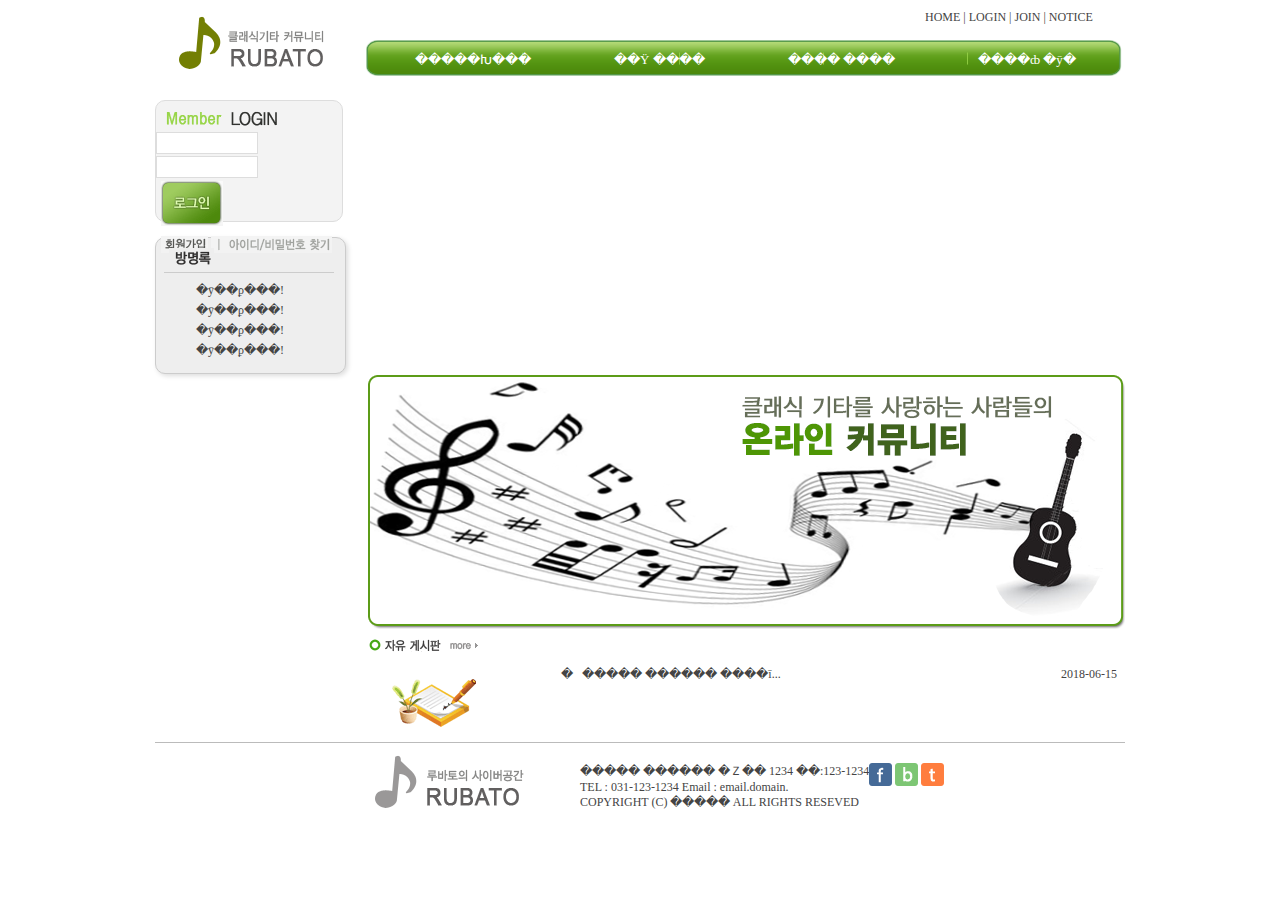
<file: 2학년 1학기/웹개발기초/홈페이지만들기최종과제/WebContent/index.html>
<!DOCTYPE html>
<html>
<head>
<meta charest="EUC-KR">
<title>Insert title here</title>
<link rel="stylesheet" type="text/css" href="css/common.css">
<link rel="stylesheet" type="text/css" href="css/header.css">
<link rel="stylesheet" type="text/css" href="css/aside.css">
<link rel="stylesheet" type="text/css" href="css/footer.css">
<link rel="stylesheet" type="text/css" href="css/main.css">
</head>
<body>

<div class="wrap">

<!-- ��� ������� (header) -->
<header> 
<a href="index.html"> <img class="logo" src="img/logo.png"/> </a>
<nav class="top_menu">HOME | LOGIN | JOIN | NOTICE </nav>
<nav class="main_menu">	
	<ul>
		<li> <a href="bood_list.html">�����Խ���</a> </li>
		<li> <a href="#"> ��Ÿ ����</a> </li>
		<li> <a href="#"> ���� ����</a> </li>
		<li> <a href="#"> ����ȸ �ȳ�</a> </li>
		<li> <a href="#"> ȸ�� �Խ���</a> </li>
	</ul>
</nav>


</header>

<!-- ���� �޴� ����(aisde) -->
<aside class="clear"> 
	<article>  </article>
	<!-- �α��� ���� -->
	<article class="login_box">
	
	<img class="login_title" src="img/ttl_login.png"/>
	<div class="input_button">
	<ul class="login_input">
		<li><input type="text"/></li>
		<li><input type="password"/></li>
	</ul>
	<img class="login_btn" src="img/btn_login.gif"/>
	</div>
	<div class="clear"></div>
	<div class="join_seach">
		<img src="img/btn_join.gif"/>
		<img src="img/btn_search.gif"/>
	
	</div>
	</article>
	<!-- ����� ���� -->
	<article class="guestbook">
		<div class="guestbook_title">
			<img src="img/ttl_memo.gif"/>	
		</div>
		<ul>
			<li>�ȳ��ϼ���!</li>
			<li>�ȳ��ϼ���!</li>
			<li>�ȳ��ϼ���!</li>
			<li>�ȳ��ϼ���!</li>
		</ul>
	</article>

 </aside>

<!-- ������ ���� ������ ���� -->
<section class="main"> <img src="img/main_img.png"/>
					<article class="free">
						<div class="latest_title">
							<img class="latest_img" src="img/latest2.gif"/>
							<img class="more" src="img/more.gif"/>
							<div class="clear">  </div> 
						</div>
						<div class="latest_content">
							<img class="image" src="img/book_pen.gif"/>
							<ul class="list">
							<li>
								<div class="subject">������ ������ ����ī...</div>
								<div class="date">2018-06-15</div>
								<div class="clear"></div>
							</li>
							
							
							</ul>	
						</div>
					</article>
  </section>

<!-- �ϴ� Ǫ�� ����(footer) -->
<footer class="clear"> <img class="footer_logo" src="img/footer_logo.gif"/>
			<ul class="address">
				<li>
				����� ������ �Ｚ�� 1234 ��:123-1234
				
				</li>
				<li>TEL : 031-123-1234 Email : email.domain.</li>
				<li>COPYRIGHT (C) ����� ALL RIGHTS RESEVED</li>
			</ul> 
			<ul class="footer_sns">
			<li><img src="img/facebook.gif"/></li>
			<li><img src="img/blog.gif"/></li>
			<li><img src="img/twitter.gif"/></li>
			</ul>
			</footer>

</div>



</body>
</file>
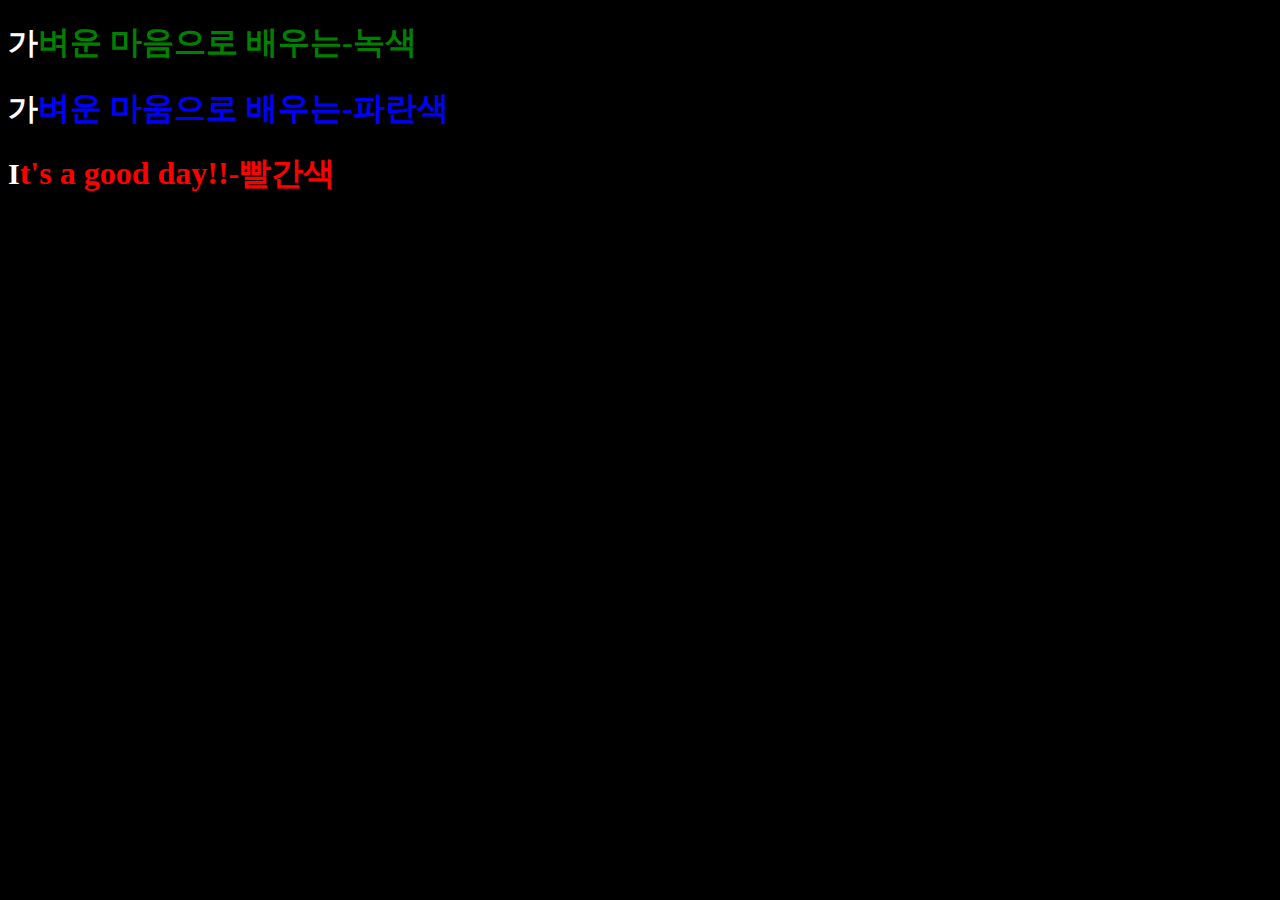
<file: 2학년 1학기/웹개발기초/css기초연습.html>
<!DOCTYPE html>
<html>
<head>
<meta charset="EUC-KR">
<title>Insert title here</title>
<style type="text/css">
body{background:black}
h1::first-letter{font-size:30px;color:white;text-transform:uppercase;}
h1{color:green;}
h1.ccoma1{color:blue;}
h1.ccoma2{color:red;}


</style>

</head>
<body>
<h1>������ �������� ����-���</h1>
<h1 class="ccoma1">������ �������� ����-�Ķ���</h1>

<h1 class="ccoma2">it's a good day!!-������</h1>
</body>
</html>
</file>
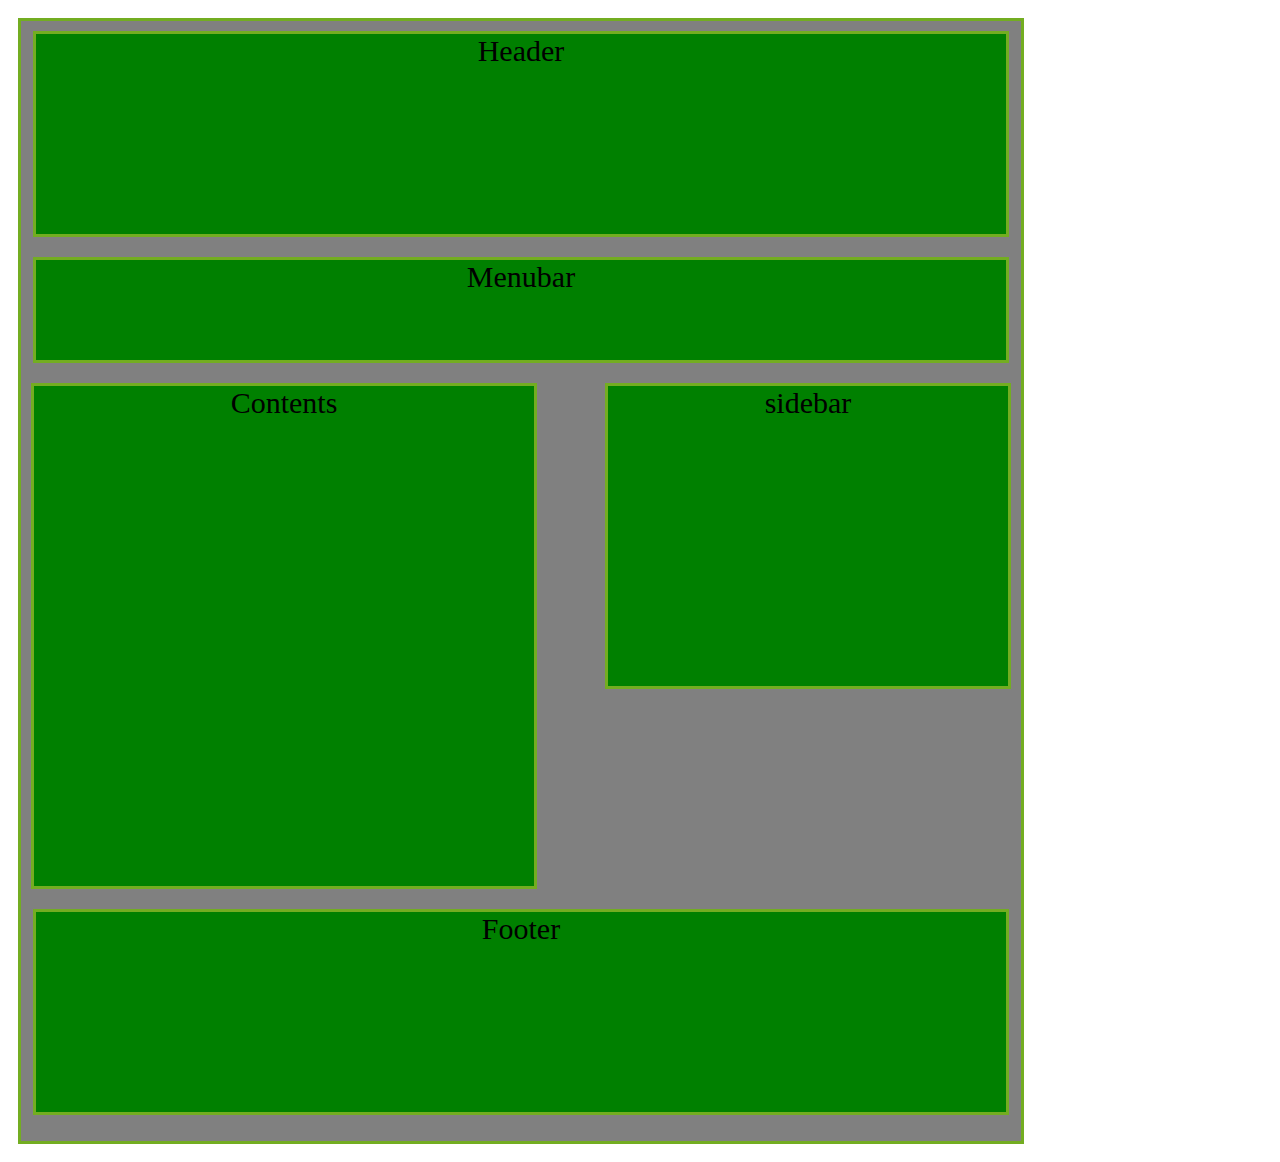
<file: 2학년 1학기/웹개발기초/css레이아웃배치연습.html>
<!DOCTYPE html>
<html>
<head>
<meta charset="EUC-KR">
<title>Insert title here</title>
<style>
.green_box{ 
 display:inline-block;
width:1000px;
height:1120px;
margin:10px;
border:solid 3px #73AD21;
text-align: center;
background-color:gray;
font-size:30px;
}
.b{
 display:inline-block;
width:970px;
height:200px;
margin:10px;
border:solid 3px #73AD21;
background-color:green;


}
.c{
 display:inline-block;
width:970px;
height:100px;
margin:10px;
border:solid 3px #73AD21;
background-color:green;

}
.d{
 display:inline-block;
width:500px;
height:500px;
margin:10px;
border:solid 3px #73AD21;
float:left;
background-color:green;
}
.e{
 display:inline-block;
width:400px;
height:300px;
margin:10px;
border:solid 3px #73AD21;
float:right;
background-color:green;
}
.f{
 display:inline-block;
width:970px;
height:200px;
margin:10px;
border:solid 3px #73AD21;
clear:both;
background-color:green;
}
</style>
</head>
<body>
<div class="green_box">   

<div class="b">Header</div>
<div class="c">Menubar</div>
<div class="d">Contents</div>
<div class="e">sidebar</div>
<div class="f">Footer</div>


</div>


</body>
</html>
</file>
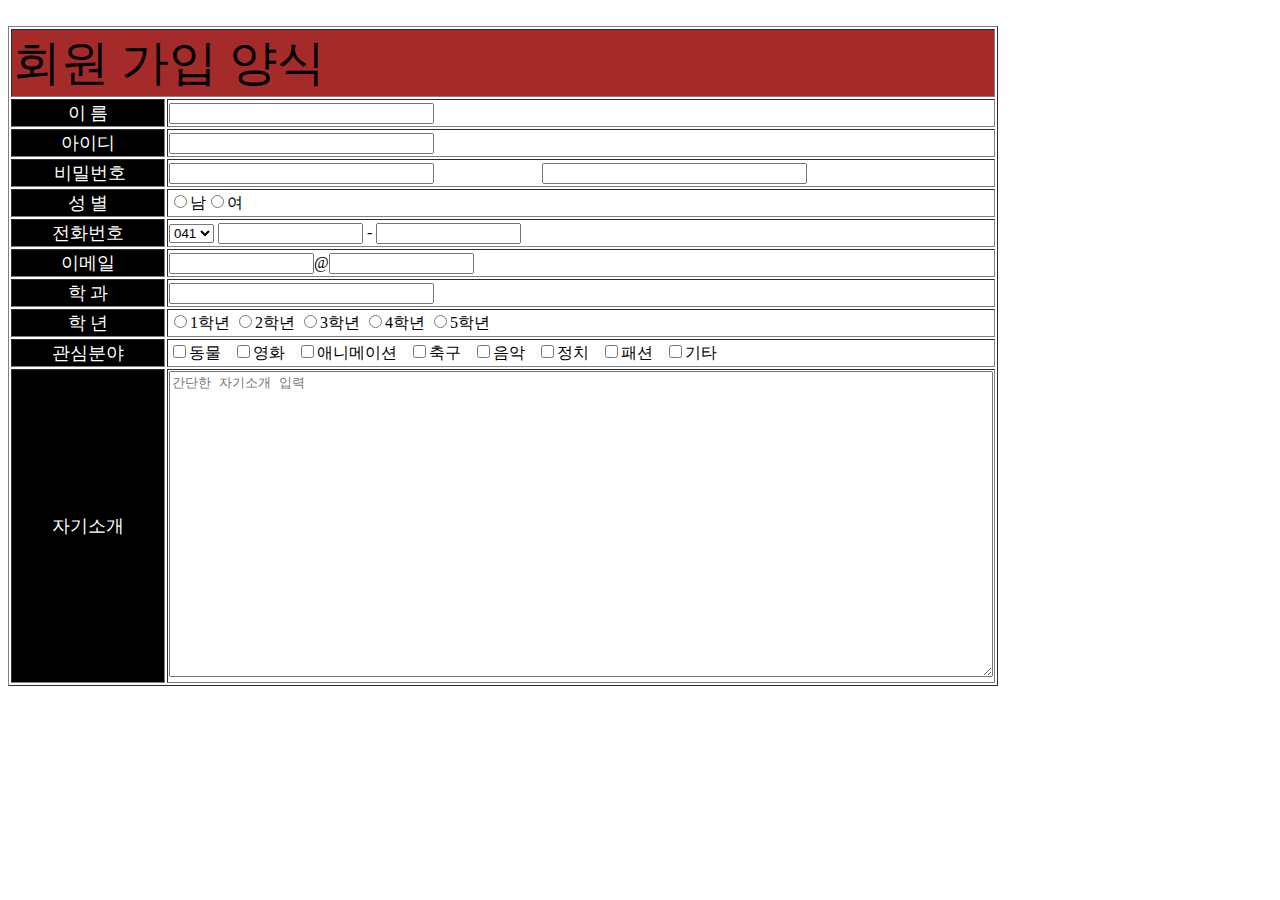
<file: 2학년 1학기/웹개발기초/입력폼연습.html>
<!DOCTYPE html>
<html>
<head>
<meta charset="UTF-8">
<title>Insert title here</title>
</head>
<body>
<table border=1 cellspacing = 2>

​

<tr>

<td colspan=4 bgcolor ="brown"><font face="궁서체" size="7" color="black" >회원 가입 양식</font></td>

</tr>

<tr>

<td align=center bgcolor = "black"><font face="궁서체" size="4" color="white" >이 름</font></td>

<td><input type="text" size="30"></td>

</tr>

<tr>

<td align=center bgcolor="black"><font face="궁서체" size="4" color="white" >아이디</font></td>

<td><input type="text" size="30"></td>

</tr>

<tr>

<td align=center bgcolor="black"><font face="궁서체" size="4" color="white" >&nbsp;비밀번호</font></td>

<td ><input type="text" size="30"/>&nbsp;&nbsp;<font color="white" bgcolor="black">비밀번호 확인</font><input type="password" size="30"/></td>


</tr>

<tr>

<td align=center bgcolor="black"><font face="궁서체" size="4" color="white" >성 별</font></td>

<td><input type="radio" name="man" value="man"/>남<input type="radio" name="girl" value="girl"/>여 </td>

</tr>

<tr>

<td align=center bgcolor="black"><font face="궁서체" size="4" color="white" >전화번호</font></td>

<td> <select name=num size=1>

<option value="cheonan">041

</option>

</select>

<input type="text" size="15"> - <input type="text" size="15">

</td>

</tr>

<tr>

<td align=center bgcolor="black"><font face="궁서체" size="4" color="white" >이메일</font></td>

<td><input type="text" size="15">@<input type="text" size="15" name="mail" list="mail2"/>

<datalist id="mail2">

<option value="gamil.com"></option>

<option value="naver.com"> </option>

<option value="daum.com"> </option>

</datalist> 

</td>

</tr>

<tr>

<td align=center bgcolor="black"><font face="궁서체" size="4" color="white" >학 과</font></td>

<td><input type="text" size="30"></td>

</tr>

<tr>

<td align=center bgcolor="black"><font face="궁서체" size="4" color="white" >학 년</font></td>

<td><input type="radio" name=grade value = "1grade">1학년

<input type="radio" name=grade value = "2grade">2학년

<input type="radio" name=grade value = "3grade">3학년

<input type="radio" name=grade value = "4grade" >4학년

<input type="radio" name=grade value = "5grade">5학년

</td>

</tr>

<tr>

<td align=center bgcolor="black"><font face="궁서체" size="4" color="white" >관심분야</font></td>

<td colspan="3" ><input type="checkbox" name=hoby value = "animal"/>동물&nbsp;&nbsp;

<input type="checkbox" name=hoby value = "movie">영화&nbsp;&nbsp;

<input type="checkbox" name=hoby value = "ani">애니메이션&nbsp;&nbsp;

<input type="checkbox" name=hoby value = "soccer">축구&nbsp;&nbsp;

<input type="checkbox" name=hoby value = "music">음악&nbsp;&nbsp;

<input type="checkbox" name=hoby value = "soci">정치&nbsp;&nbsp;

<input type="checkbox" name=hoby value = "fassion">패션&nbsp;&nbsp;

<input type="checkbox" name=hoby value = "exc">기타&nbsp;&nbsp;

</td>

</tr>

<tr>

<td width = "150" align=center bgcolor="black"><font face="궁서체" size="4" color="white" >자기소개</font></td>

<td><textarea placeholder = "간단한 자기소개 입력" name="self" cols="100" rows="20"></textarea></td>

</tr>

​

</table>
</body>
</html>
</file>
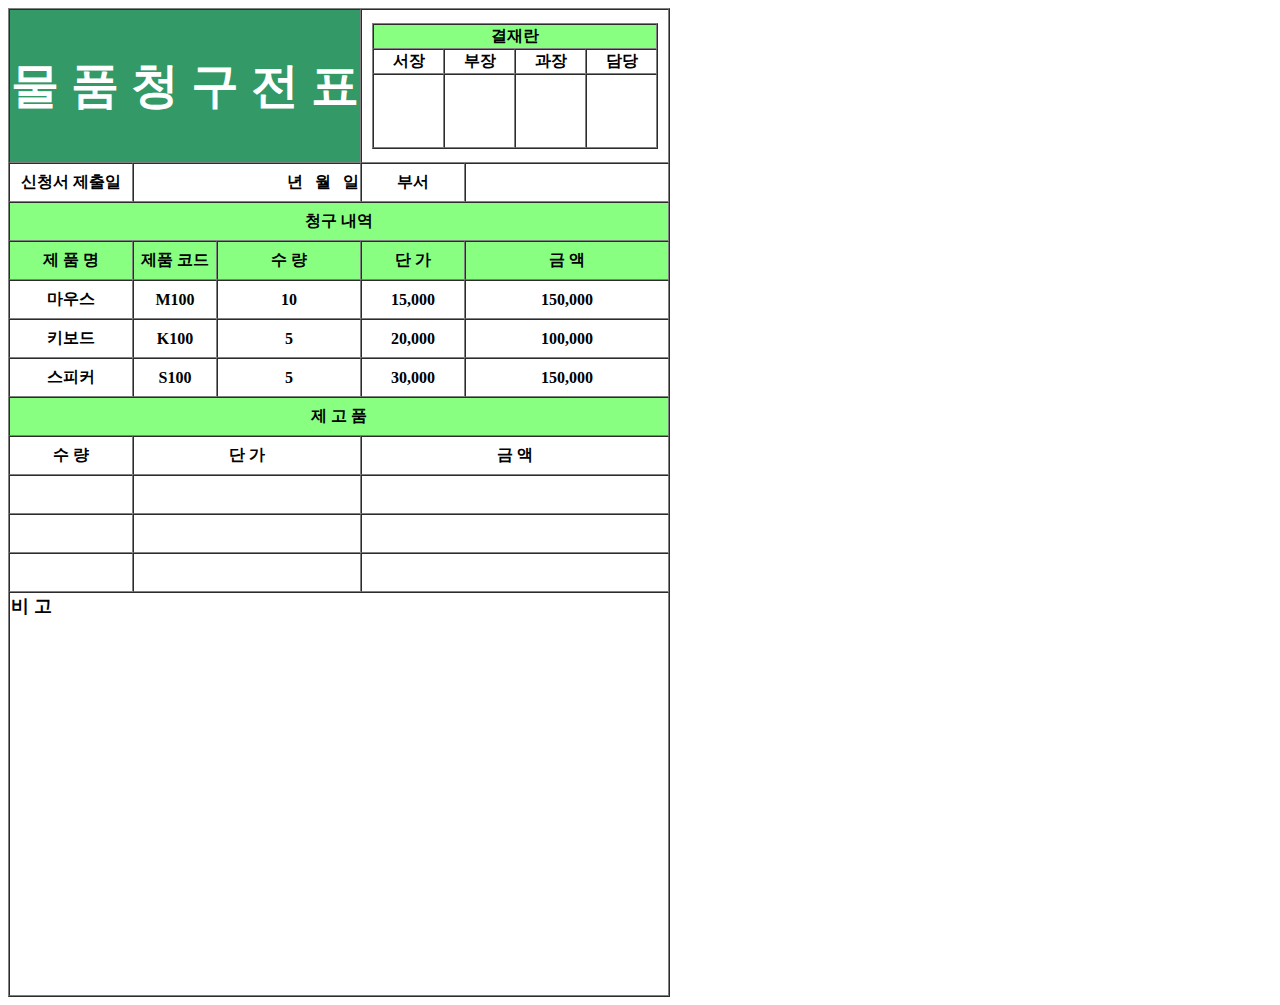
<file: 2학년 1학기/웹개발기초/테이블제작기초.html>
<!DOCTYPE html>
<html>
<head>
<meta charset="UTF-8">
<title>Insert title here</title>
</head>
<body>
<table border =1 cellspacing=0>

<tr>

	<td colspan=3 bgcolor=#339966 height=150><font color=white size=7><b>물 품 청 구 전 표</b></font></td>

	<td colspan=2>
	<table border=1 cellspacing=0 align=center >

	<tr>


	<td  colspan=4 height =20 width=280 align = center bgcolor=#89FF82><b>결재란</b></td>

	</tr>
	<tr>
	<td align = center><b>서장</b></td>
	<td align = center><b>부장</b></td>
	<td align = center><b>과장</b></td>
	<td align = center><b>담당</b></td>
	</tr>
	<tr>
	<td height = 70></td><td></td><td></td><td></td>
	</tr>
	</table>
	</td>

</tr>

<tr>

<td align=center height=35><b>신청서 제출일</b></td>

<td colspan=2 align=right height=35><b>년 &nbsp;&nbsp;월&nbsp;&nbsp; 일</b></td>

<td height=35 align=center><b>부서</b></td>

<td width=200></td>

</tr>

<tr><td colspan=5 align = center height=35 bgcolor=#89FF82><b>청구 내역</b></td></tr>

<tr>

	<td align=center height=35 bgcolor=#89FF82><b>제 품 명</b></td>

	<td align=center height=35 width=80 bgcolor=#89FF82><b>제품 코드</b></td>

	<td align=center height=35 width=140 bgcolor=#89FF82><b>수 량</b></td>

	<td align=center height=35 width=100 bgcolor=#89FF82><b>단 가</b></td>

	<td align=center height=35 bgcolor=#89FF82><b>금 액</b></td>

</tr>
<tr>
<td align=center height=35><b>마우스</b></td>
<td align=center height=35><b>M100</b></td>
<td align=center height=35><b>10</b></td>
<td align=center height=35><b>15,000</b></td>
<td align=center height=35><b>150,000</b></td>
</tr>
<tr>
<td align=center height=35><b>키보드</b></td>
<td align=center height=35><b>K100</b></td>
<td align=center height=35><b>5</b></td>
<td align=center height=35><b>20,000</b></td>
<td align=center height=35><b>100,000</b></td>
</tr>
<tr>
<td align=center height=35><b>스피커</b></td>
<td align=center height=35><b>S100</b></td>
<td align=center height=35><b>5</b></td>
<td align=center height=35><b>30,000</b></td>
<td align=center height=35><b>150,000</b></td>
</tr>
<tr>

<td colspan = 5 align=center height=35 bgcolor=#89FF82><b>제 고 품</b></td>

<tr><td align=center height=35><b>수 량</b></td>
<td colspan =2 align=center height=35><b>단 가</b></td>
<td colspan=2 align=center height=35><b>금 액</b></td>

</tr>
<tr>
<td height=35></td>
<td colspan=2 height=35> </td>
<td colspan=2 height=35> </td>

</tr>
<tr>
<td height=35></td>
<td colspan=2 height=35> </td>
<td colspan=2 height=35> </td>
</tr>
<tr>
<td height=35></td>
<td colspan=2 height=35> </td>
<td colspan=2 height=35> </td>
</tr>
<tr>
<td colspan=5 height=400 align=left valign=top><font  size=4><b>비 고</b></font></td>
</tr>
</table>
</body>
</html>
</file>
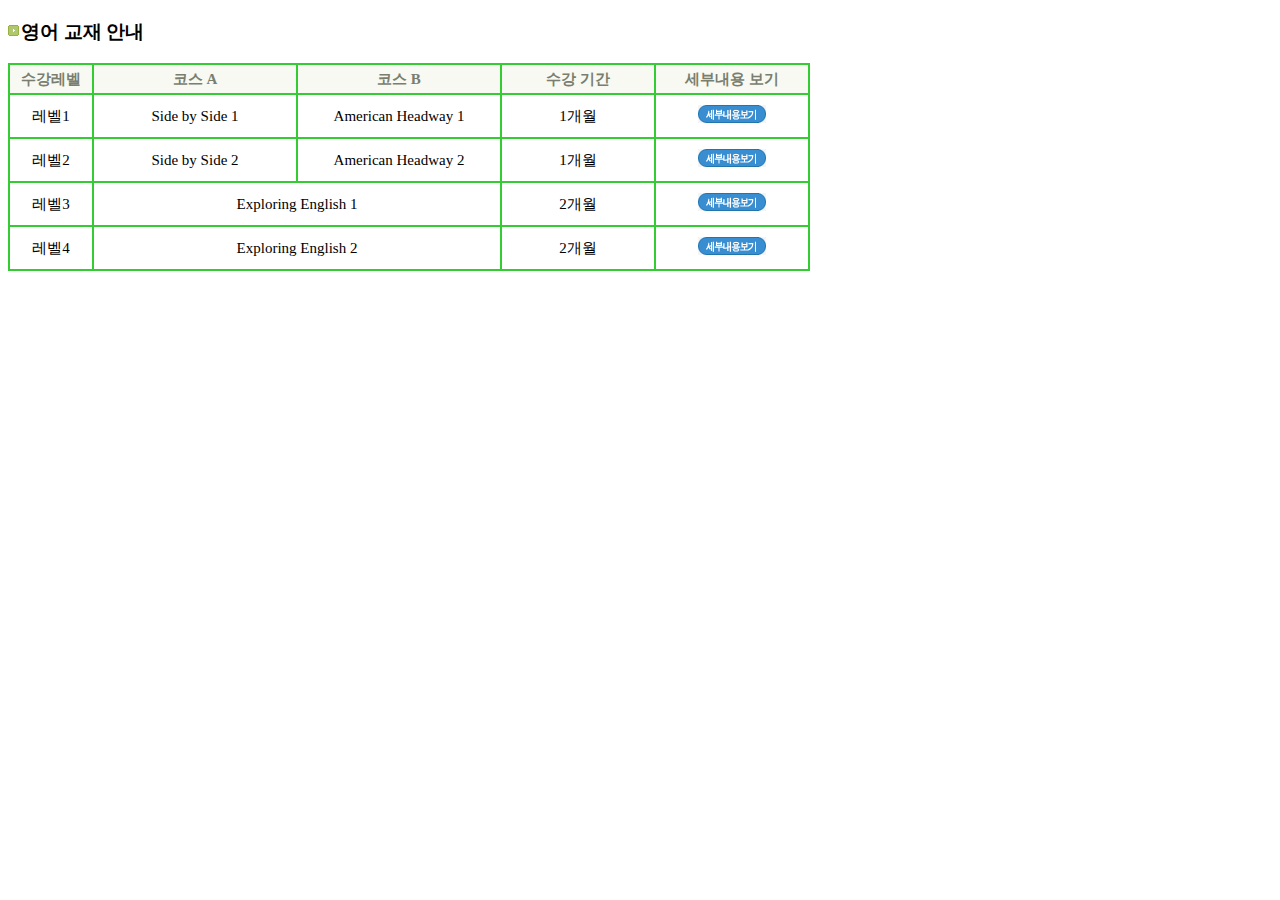
<file: 2학년 1학기/웹개발기초/css테이블연습/dd.html>
<!DOCTYPE html>
<html>
<head>
<meta charset="EUC-KR">
<title>Insert title here</title>
<style type="text/css">
    table{border-collapse:collapse; font-family:"�ü�";font-size:15px;color:#4444444;}
    table,td,th{border: solid 2px #33cc33;}
tr{height:30px;}
tr.title{background-color:#f8f9f2;color:#7a7e6f;}
td{text-align:center; padding:10px;}
    th.col1{width:80px;}
	th.col2{width:200px;}
	th.col3{width:200px;}
	th.col4{width:150px;}
	th.col5{width:150px;}



</style>


</head>
<body>
<h3><img src="img/green_icon.png"/>���� ���� �ȳ�</h3>
<table>
<tr class="title">
<th class="col1">��������</th><th class="col2">�ڽ� A</th><th class="col3">�ڽ� B</th><th class="col4">���� �Ⱓ</th><th class="col5">���γ��� ����</th>
</tr>
<tr>
<td>����1</td><td>Side by Side 1</td><td>American Headway 1</td><td>1����</td><td> <a href="#"><img src="img/view_detail.gif"/></a></td>
</tr>
<tr>
<td>����2</td><td>Side by Side 2</td><td>American Headway 2</td><td>1����</td><td><a href="#"><img src="img/view_detail.gif"/></a></td>
</tr>
<tr>
<td>����3</td><td colspan="2">Exploring English 1</td><td>2����</td><td><a href="#"><img src="img/view_detail.gif"/></a></td>
</tr>
<tr>
<td>����4</td><td colspan="2">Exploring English 2</td><td>2����</td><td><a href="#"><img src="img/view_detail.gif"/></a></td>
</tr>







</table>

</body>
</html>
</file>
<file: 2학년 1학기/웹개발기초/홈페이지만들기최종과제/WebContent/css/common.css>
@charset "EUC-KR";

*{margin:0; padding:0;}

body { font-family:"���� ����";
	font-size:12px;
	color:#444444;
		}
ul { list-style-type:none;}

.clear { clear:both;}

.wrap{width:970px;  margin:0 auto;}
</file>
<file: 2학년 1학기/웹개발기초/홈페이지만들기최종과제/WebContent/css/header.css>
@charset "EUC-KR";

header { height:100px; position:relative; }
header .logo { position:absolute; top:10px; left:20px; }
header .top_menu { position:absolute; top:10px; left:770px; }
header .main_menu { width:757px; height:38px;
			background-image:url("../img/main_menu_bg.png");
			background-repeat:no-repeat;
			position:absolute; top:40px; left:210px; }
header .main_menu li { display:inline-block;
			margin:12px 30px 0 50px; font-size:13px; }
/* a �±� ��ũ �Ӽ� ���� */

header .main_menu a:link { text-decoration:none; color:#ffffff }
header .main_menu a:visited { text-decoration:none; color:#ffffff }
header .main_menu a:hover { text-decoration:none; color:#ffffff }
header .main_menu a:active { text-decoration:none; color:#ffffff }
</file>
<file: 2학년 1학기/웹개발기초/홈페이지만들기최종과제/WebContent/css/aside.css>
@charset "EUC-KR";

aisde{ width:190px;  float:left;}

/* �α��� �ڽ�*/
aside .login_box { width:186px; height:120px;
	border:solid 1px #dddddd;
	border-radius:10px;
	background-color:#f3f3f3;}
aside .login_title{margin:10px 0 0 10px;}
aside .input_button { maring:10px 0 0 10px; }
aside .login-input { float:left; }
aside .login_btn { float:left; margin:3px 0 0 5px; }
aside .login_input input {width:100px; height:20px;
							border:solid 1px #dddddd;}
aside .login_input li {margin-top:2px;}
aside .join_seach {margin:10px 0 0 5px;}

/* ����� ���� */
aside .guestbook { width:189px; height:135px;
					margin-top:15px;
					background-color:#eeeeee;
					border:solid 1px #cccccc;
					border-radius:10px;
					box-shadow:2px 2px 5px #dddddd; }
aside .guestbook_title { width:165px; padding:10px 0 0 5px; margin:0 0 0 8px;
						border-bottom:solid 1px #cccccc;}
aside .guestbook ul { margin:10px 0 0 40px; }
aside .guestbook li { margin-top:5px;
						list-stlye-img:url("../img/icon_blue.gif"); }
</file>
<file: 2학년 1학기/웹개발기초/홈페이지만들기최종과제/WebContent/css/footer.css>
@charset "EUC-KR";

footer {height:100px; margin-top:30px;
		border-top:solid 1px #bbbbbb;}
footer .footer_logo {float:left; margin:5px 0 0 210px;}
footer .address {float:left; margin:20px 0 0 50px;}
footer .footer_sns{margin:20px 0 0 10px;}
footer .footer_sns li{display:inline;}
</file>
<file: 2학년 1학기/웹개발기초/홈페이지만들기최종과제/WebContent/css/main.css>
@charset "EUC-KR";

/* ���� ���� ���� ���� */

section.main{width:758px; float:right;}
section.main .free {width:750px;}
sectiom.main .latest_title {
	padding-bottom:3px;
	border-bottom:solid 1px #cccccc;
}

section.main.lastest_title img.latest_img {
	float:left;
}
section.main.lastest_title img.more {
	float:right;
}

section.main .latest_content .image {
	float:left; margin:10px 0 0 20px;
}
section.main .latest_content .list {
	float:right;
}
section.main .latest_content li {
	padding:10px 0 10px 0;
}
section.main .latest_content .list div {
	float:left;
}
section.main .latest_content .list .subject {
	width:500px;
}
</file>
